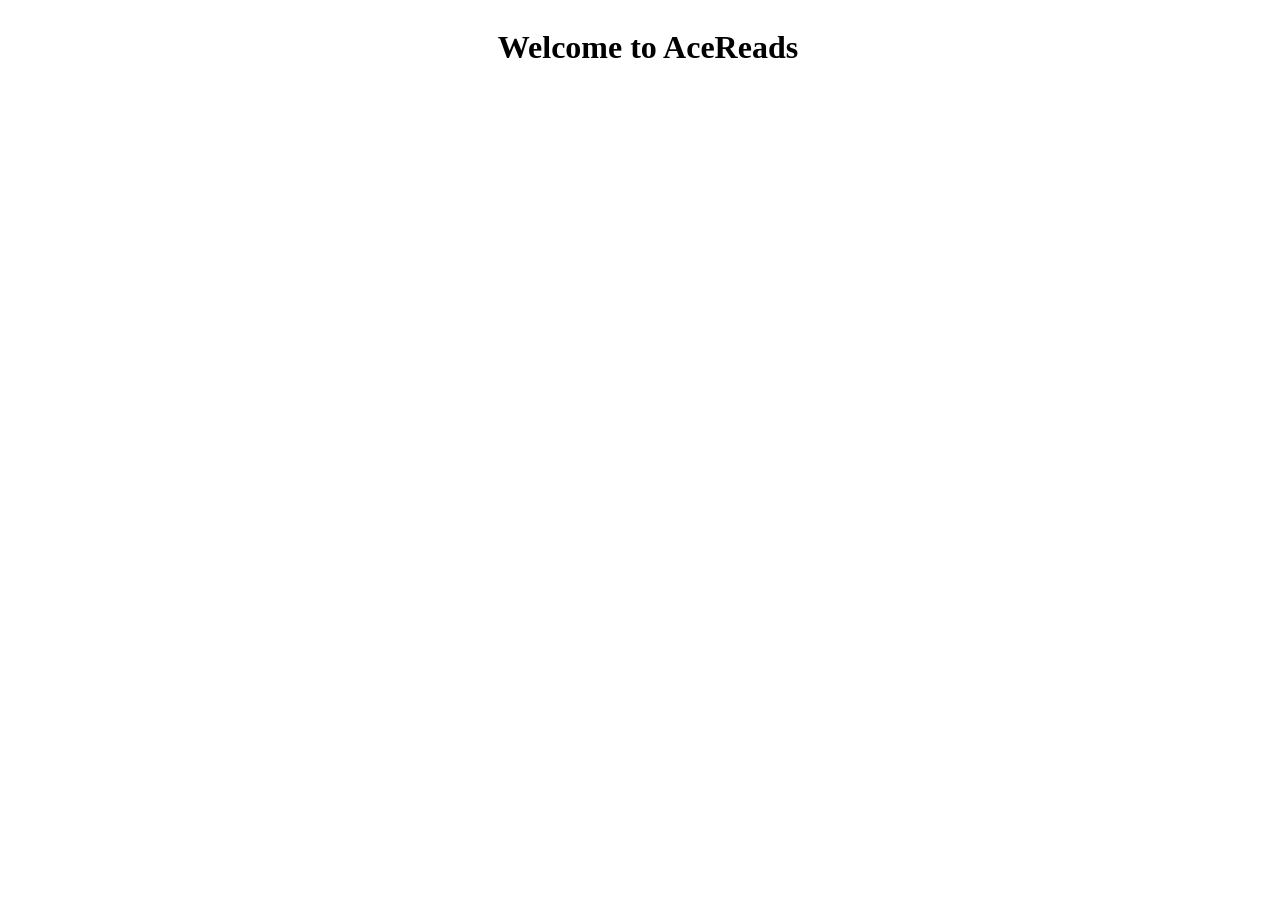
<file: templates/index.html>
<!DOCTYPE html>
<html lang="en">
<head>
    <meta charset="UTF-8">
    <meta name="viewport" content="width=<device-width>, initial-scale=1.0">
    <title>Document</title>
    <link rel="stylesheet" href="/static/styles.css">
</head>
<body>
    <h1>Welcome to AceReads</h1>
</body>
</html>
</file>
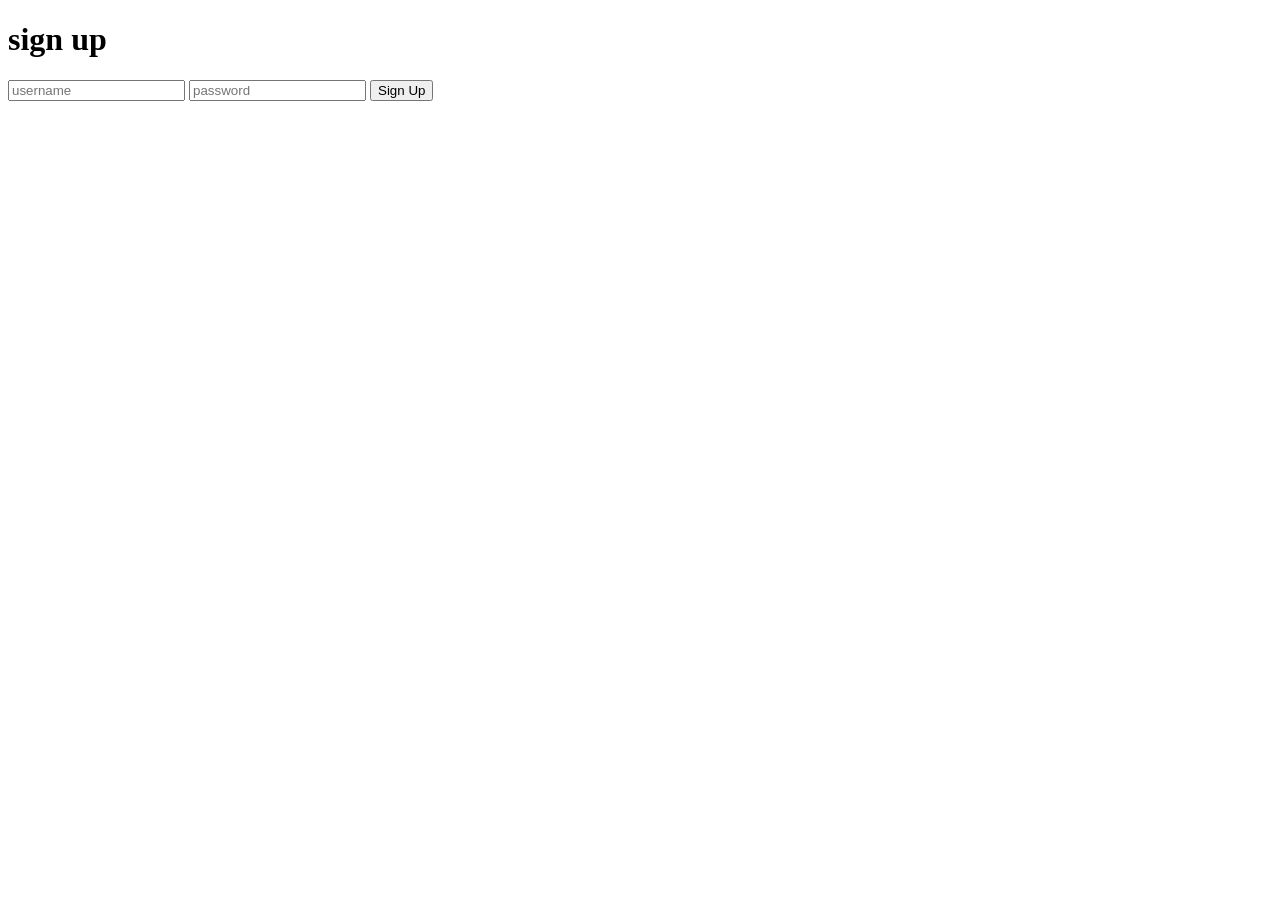
<file: templates/signup_form.html>
<!DOCTYPE html>
<html lang="en">
<head>
    <meta charset="UTF-8">
    <meta name="viewport" content="width=<device-width>, initial-scale=1.0">
    <title>Document</title>
</head>
<body>
    <h1>sign up</h1>
    <form action="/users" method="POST">
  <input type="text" name="username" placeholder="username" required>
  <input type="password" name="password" placeholder="password" required>

  <button type="submit">Sign Up</button>
</form>
</body>
</html>
</file>
<file: static/styles.css>
ul {
    width: auto;
    height: auto;
    display: flex;
    flex-direction: row;
    gap: 30px;
    flex-wrap: wrap;
    margin:none;
    padding: 10px;
}

li {
    width: 220px;
    height: 290px;
    background-color: whitesmoke;
    list-style: none;
    display: flex;
    flex-direction: column;
    margin: none;
    padding: 10px;
    font-size: larger;
    font-weight: bolder;
    text-align: center;
    border: solid black 2px;
    padding-top: 40px;
}

body{
    width: 100vw;
    height: 100vh;
    display: flex;
    flex-direction: column;
    align-items: center;
    justify-content: flex-start;
}
</file>
